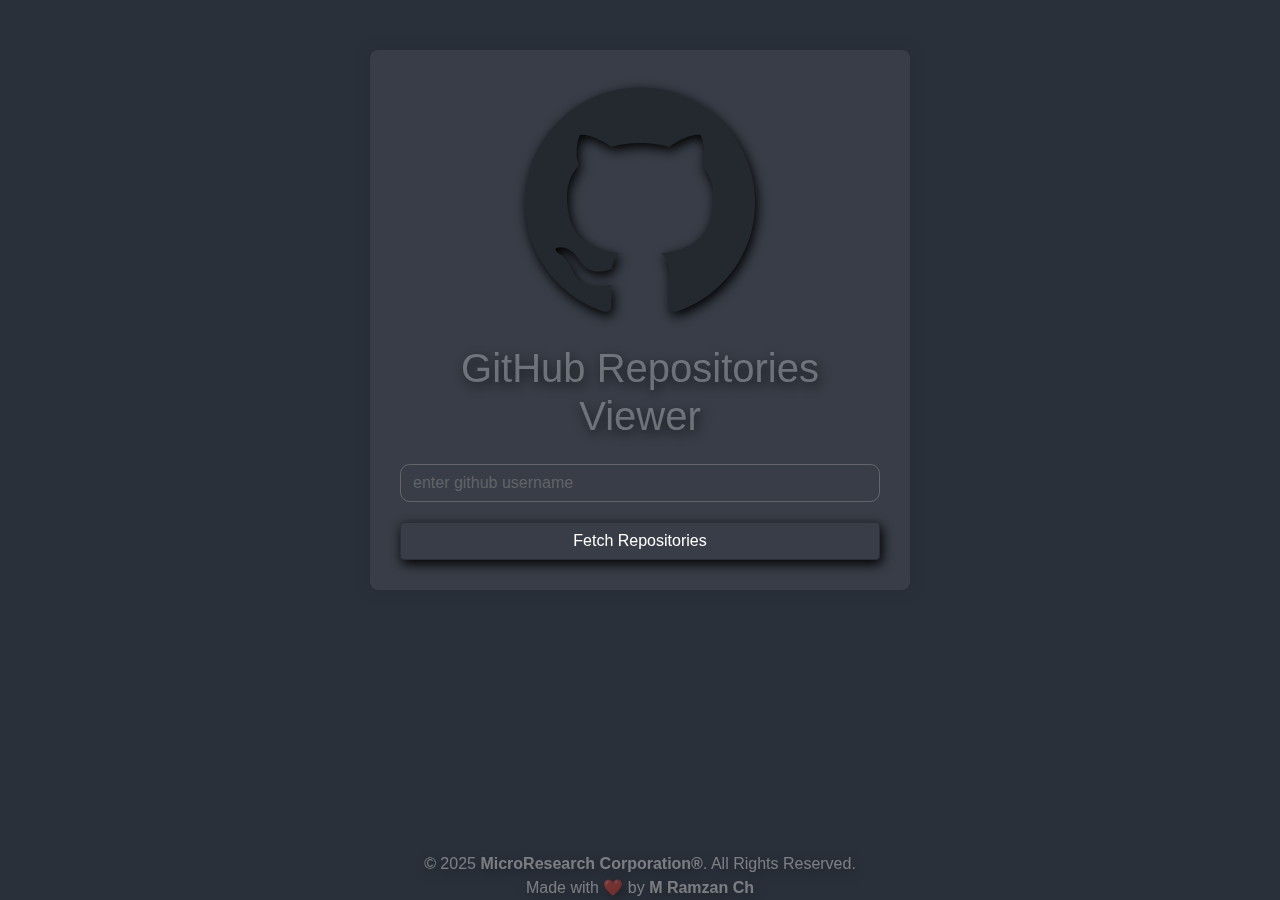
<file: index.html>
<!DOCTYPE html>
<html lang="en">

<head>
  <meta charset="UTF-8">
  <meta name="viewport" content="width=device-width, initial-scale=1.0">
  <title>GitHub Repositories Viewer</title>
  <link rel="stylesheet" href="https://maxcdn.bootstrapcdn.com/bootstrap/4.5.2/css/bootstrap.min.css">
  <link rel="stylesheet" href="style.css">
</head>

<body>
  <div class="container">
    <div class="row justify-content-center">
      <div class="col-md-8 col-lg-6">
        <div class="box-container">
          <img src="github-mark.png" alt="GitHub Logo" class="logo mb-4 d-block mx-auto">
          <h1 class="mb-4">GitHub Repositories Viewer</h1>
          <form id="githubForm">
            <div class="form-group">
              <input type="text" autocomplete="on" class="form-control" id="username"
                placeholder="Enter GitHub Username">
            </div>
            <button type="button" class="btn btn-gh-green btn-block" onclick="fetchRepositories()">Fetch
              Repositories</button>
          </form>
        </div>
      </div>
    </div>
  </div>
  <footer>
    © 2025 <b>MicroResearch Corporation®</b>. All Rights Reserved.
    <br>
    Made with ❤ by <b>M Ramzan Ch</b> 
  </footer>
  <script src="https://code.jquery.com/jquery-3.6.4.min.js"></script>
  <script src="https://stackpath.bootstrapcdn.com/bootstrap/4.5.2/js/bootstrap.min.js"></script>
  <script src="results.js"></script>
  <script src="script.js"></script>
</body>

</html>
</file>
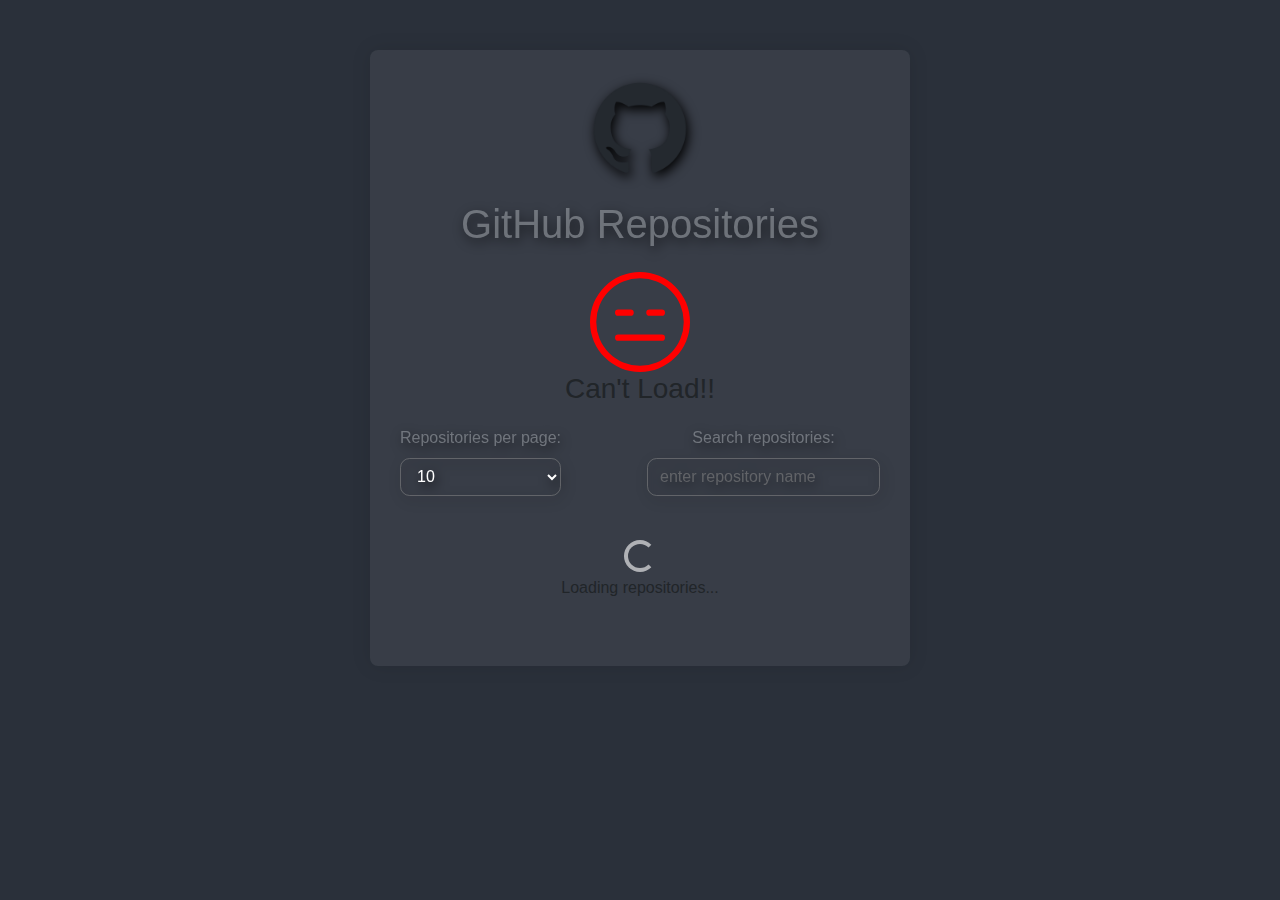
<file: results.html>
<!DOCTYPE html>
<html lang="en">
<head>
    <meta charset="UTF-8">
    <meta name="viewport" content="width=device-width, initial-scale=1.0">
    <title>GitHub Repositories Viewer - Results</title>
    <link rel="stylesheet" href="https://maxcdn.bootstrapcdn.com/bootstrap/4.5.2/css/bootstrap.min.css">
    <link rel="stylesheet" href="style.css">
    <style>
        .container {
            margin-top: 50px;
        }
        .logo {
            max-width: 20%;
            height: auto;
        }

        .user-details {
            text-align: center;
            margin-bottom: 20px;
        }

        .form-group {
            margin-bottom: 20px;
        }

        .pagination {
            justify-content: center;
            margin-top: 20px;
        }
    </style>
</head>
<body>
    <div class="container">
        <div class="row justify-content-center">
            <div class="col-md-8 col-lg-6">
                <div class="box-container">
                    <img src="github-mark.png" alt="GitHub Logo" class="logo mb-4 d-block mx-auto">
                    <h1 class="mb-4">GitHub Repositories</h1>

                    <!-- Display user details: username and avatar -->
                    <div class="user-details">
                        <img alt="User Avatar" class="user-avatar" id="userAvatar" src="Error.svg" >
                        <h3 id="username">Can't Load!!</h3>
                    </div>

                    <!-- Display options: repositories per page, search bar -->
                    <div class="d-flex justify-content-between mb-4">
                        <div class="form-group">
                            <label for="reposPerPage">Repositories per page:</label>
                            <select id="reposPerPage" class="form-control">
                                <option value="10" selected>10</option>
                                <option value="20">20</option>
                                <option value="50">50</option>
                                <option value="100">100</option>
                            </select>
                        </div>
                        <div class="form-group">
                            <label for="searchRepo">Search repositories:</label>
                            <input type="text" id="searchRepo" class="form-control" placeholder="Enter repository name">
                        </div>
                    </div>

                    <!-- Display loader when API calls are in progress -->
                    <div id="loader" class="text-center">
                        <div class="spinner-border text-success" role="status">
                            <span class="sr-only">Loading...</span>
                        </div>
                        <p>Loading repositories...</p>
                    </div>

                    <!-- Display repositories -->
                    <div id="repositories"></div>

                    <!-- Pagination controls -->
                    <nav aria-label="Page navigation">
                        <ul class="pagination" id="pagination"></ul>
                    </nav>
                </div>
            </div>
        </div>
    </div>

    <script src="https://code.jquery.com/jquery-3.6.4.min.js"></script>
    <script src="https://stackpath.bootstrapcdn.com/bootstrap/4.5.2/js/bootstrap.min.js"></script>
    <script src="results.js"></script>
</body>
</html>
</file>
<file: style.css>
body {
   background-color: #2a303a;
 }

 .container {
   margin-top: 50px;
 }

 .box-container {
   background-color: #ffffff11;
   border-radius: 8px;
   box-shadow: 0 0 20px rgba(0, 0, 0, 0.1);
   padding: 30px;
 }

 .logo {
   max-width: 100%;
   filter: drop-shadow(2px 4px 6px black);
   height: auto;
 }

 .mb-4 {
   text-align: center;
   color: #9a9fa599;
   filter: drop-shadow(2px 4px 6px black);
 }

 #githubForm {
   box-sizing: border-box;
   display: block;
   margin-top: 0em;
   unicode-bidi: isolate;
 }

 .form-group {
   margin-bottom: 20px;
   box-sizing: border-box;
 }

 .form-control {
   font-family: sans-serif;
   display: block;
   text-transform: lowercase;
   width: 100%;
   height: calc(1.5em + .75rem + 2px);
   padding: .375rem .75rem;
   font-size: 1rem;
   font-weight: 400;
   line-height: 1.5;
   color: #ffffff;
   background-color: #ffffff00;
   border: 1px solid #88888888;
   border-radius: .6rem;
   transition: border-color .15s ease-in-out, box-shadow .15s ease-in-out;
 }

 .form-control:focus {
   background: transparent;
   color: #ffffff;
   border-color: #88888888;
   box-shadow: 0 0 12px 0 rgb(0 0 0 / 24%);
   filter: drop-shadow(2px 4px 6px black);
 }

 .form-control::placeholder {
   color: #88888888;
 }

 .form-control option {
   color: #000;
 }

 .btn-gh-green {
   background-color: #24292f;
   border-color: #24292f;
   color: #fff;
   cursor: pointer;
   filter: drop-shadow(2px 4px 6px black);
 }

 .btn-gh-green:hover {
   background-color: #ffffff;
   border-color: #ffffff;
   font-weight: 700;
 }

 .user-avatar {
   max-width: 100px;
   height: auto;
   background: transparent;
   border-radius: 18%;
 }

 .card {
   position: relative;
   display: -ms-flexbox;
   display: flex;
   -ms-flex-direction: column;
   flex-direction: column;
   min-width: 0;
   word-wrap: break-word;
   background-color: transparent;
   background-clip: border-box;
   border: 1px solid #ffffff7a;
   border-radius: .8rem;
   box-shadow: 0 0 6px 0px #000000;
 }

 .card-title {
   margin-bottom: .75rem;
   color: #ffffff;
   filter: drop-shadow(2px 4px 6px black);
   font-weight: 700;
 }

 .card-text {
   margin-top: 0;
   margin-bottom: 1rem;
   color: #dcefff;
   font-weight: 400;
   filter: drop-shadow(2px 4px 6px black);
 }

 .btn {
   color: #fff;
   background-color: #383d47;
   border-color: #2a303a;
   filter: drop-shadow(2px 4px 6px black);
 }

 .btn:hover {
   color: #000000;
   background-color: #e6e6e6;
   border-color: #ffffff;
   outline: none;
   border: none;
   font-weight: 700;
 }

 .btn:active,
 .btn:focus {
   color: #000000;
   background-color: #e6e6e6;
   border-color: #ffffff;
   outline: none;
   border: none;
 }

 .pagination {
   justify-content: center;
   margin-top: 20px;
   filter: drop-shadow(2px 4px 6px black);
 }

 .page-link {
   color: #000000;
 }
 .page-link:hover {
    z-index: 2;
    color: #000000;
    text-decoration: none;
    background-color: #e9ecef;
    border-color: #dee2e6;
 }
 .page-item.active .page-link,
 .page-link:focus {
   z-index: 3;
   color: #fff;
   background-color: #383d47;
   border-color: #383d47;
   box-shadow: none;
 }

 .text-success {
   color: #ffffff99 !important;
 }

 footer {
   width: -webkit-fill-available;
   text-align: center;
   margin: auto;
   position: absolute;
   bottom: 0;
   color: #ffffff63;
   filter: drop-shadow(2px 4px 6px black);
 }
</file>
